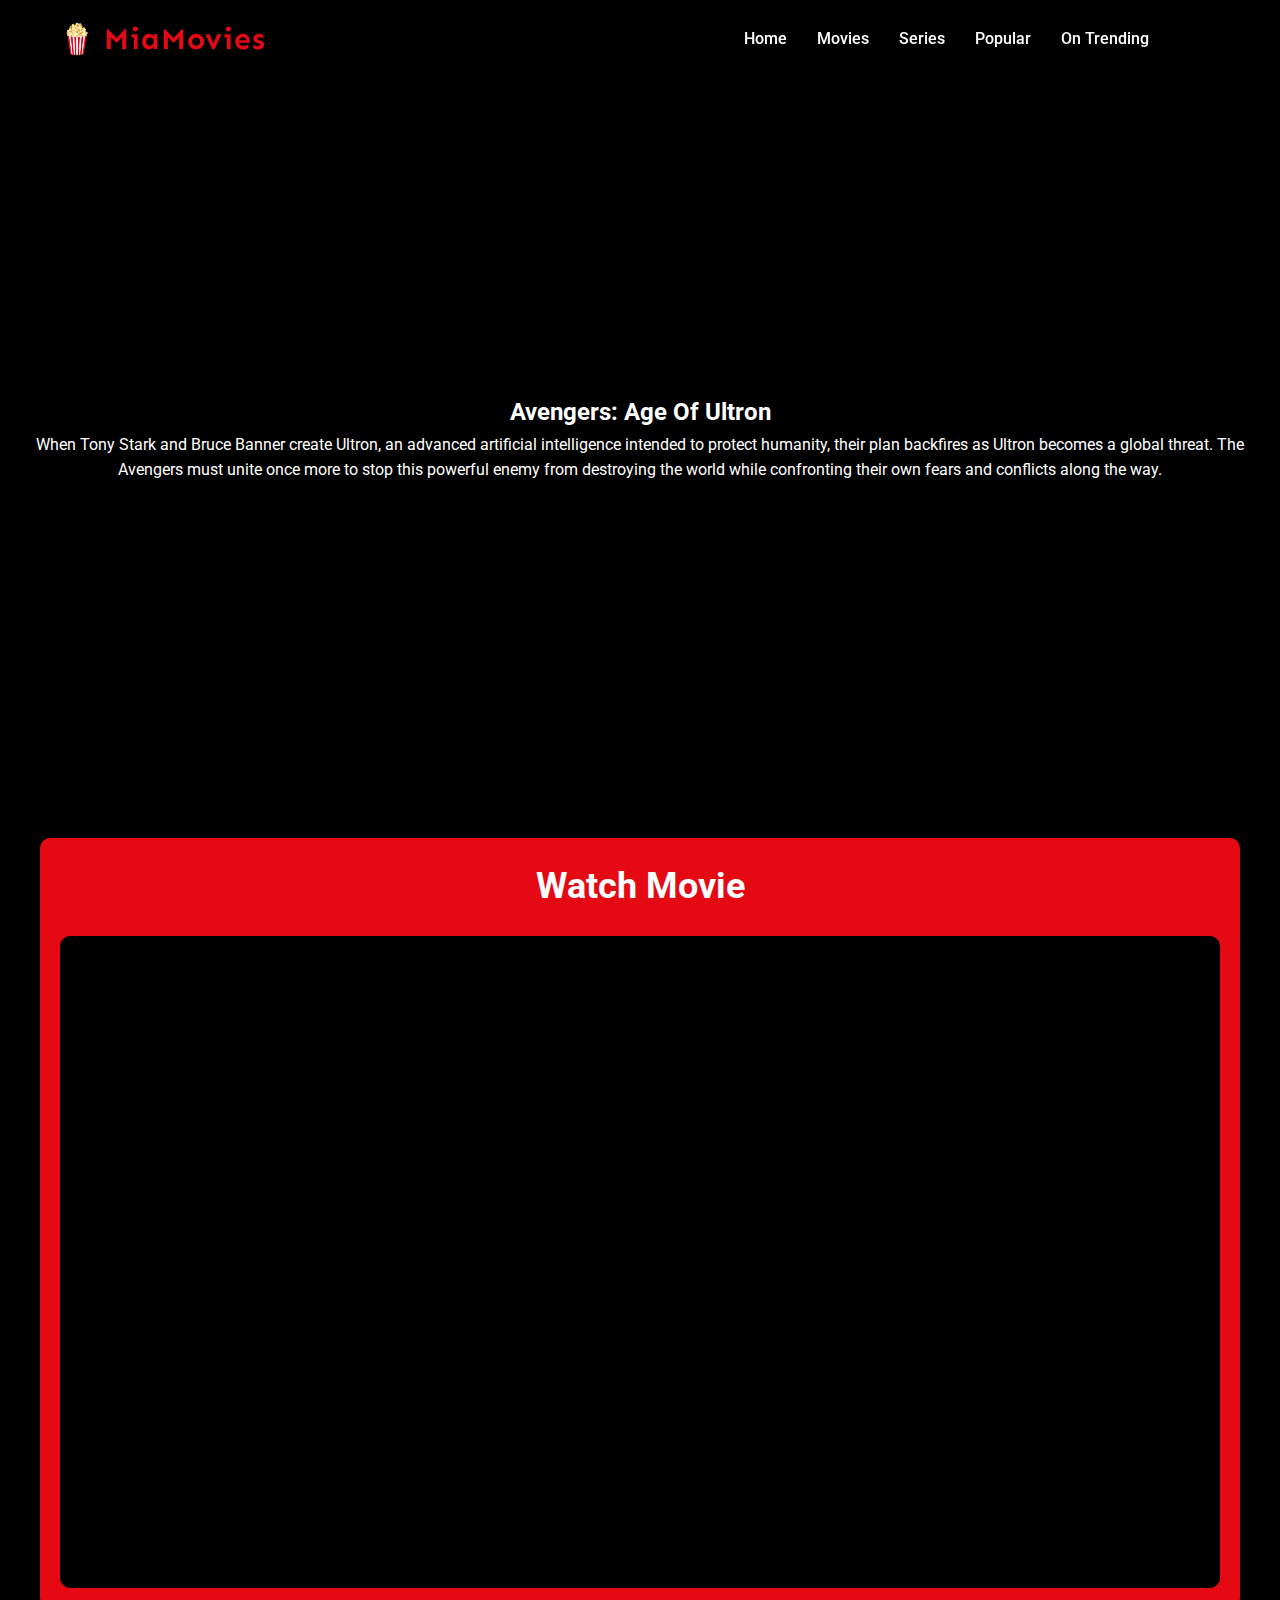
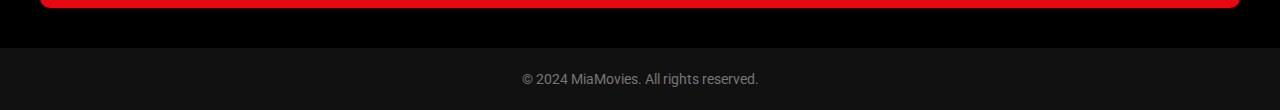
<file: ageofultron.html>
<!DOCTYPE html>
<html lang="en">

<head>
    <meta charset="UTF-8">
    <meta http-equiv="X-UA-Compatible" content="IE=edge">
    <meta name="viewport" content="width=device-width, initial-scale=1.0">
    <link rel="stylesheet" href="movies.css">
    <link href="https://fonts.googleapis.com/css2?family=Roboto:wght@100;300;400;500;700;900&family=Sen:wght@400;700;800&display=swap" rel="stylesheet">
    <link rel="stylesheet" href="https://cdnjs.cloudflare.com/ajax/libs/font-awesome/5.15.2/css/all.min.css">
    <title>MiaMovies</title>
</head>

<body>
    <header>
        <nav>
            <div class="lg">
                <img src="./img/v.png" style="width: 5%;">
                <h1 class="logo"><a href="index.html" style="color: #e50914 !important;">MiaMovies</a></h1>
            </div>
            <ul class="nav-links">
                <li><a href="#" >Home</a></li>
                <li><a href="#">Movies</a></li>
                <li><a href="#">Series</a></li>
                <li><a href="#">Popular</a></li>
                <li><a href="#">On Trending</a></li>
            </ul>
        </nav>
    </header>
    <main>
        <section class="movie-bannerultron">
            <div class="banner-content">
                <h2>Avengers: Age Of Ultron</h2>
                <p>When Tony Stark and Bruce Banner create Ultron, an advanced artificial intelligence intended to protect humanity, their plan backfires as Ultron becomes a global threat. The Avengers must unite once more to stop this powerful enemy from destroying the world while confronting their own fears and conflicts along the way.</p>
            </div>
        </section>
        
        <section class="video-container">
            <div class="video-title">
                <h2>Watch Movie</h2>
            </div>
            <div class="video-iframe">
                <iframe src='https://www.vidspeeds.com/embed-cdwcg8na39ev.html' scrolling='no' frameborder='0' width='100%' height='100%' allowfullscreen='true' webkitallowfullscreen='true' mozallowfullscreen='true'></iframe>
            </div>
        </section>
    </main>

    <footer>
        <p>&copy; 2024 MiaMovies. All rights reserved.</p>
    </footer>
</body>

</html>
</file>
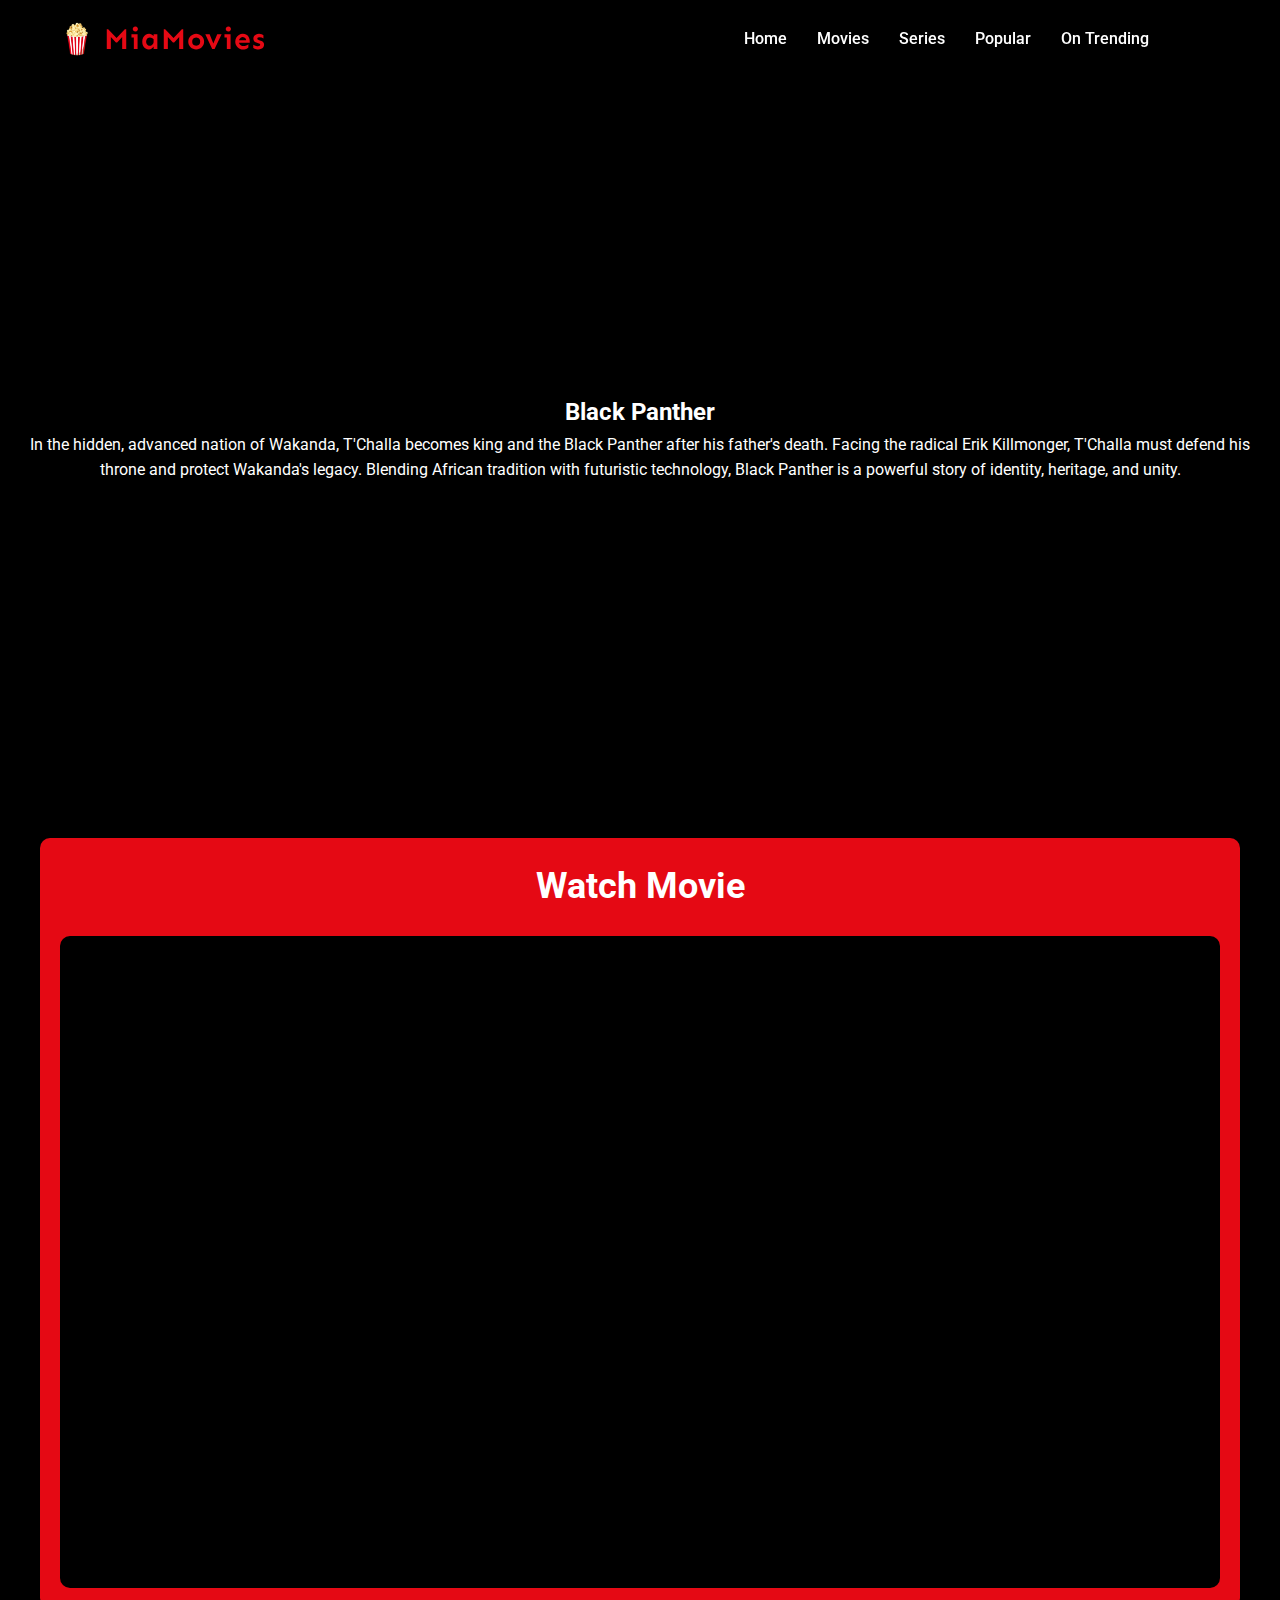
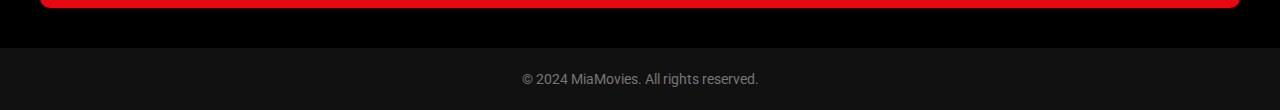
<file: blackpanther.html>
<!DOCTYPE html>
<html lang="en">

<head>
    <meta charset="UTF-8">
    <meta http-equiv="X-UA-Compatible" content="IE=edge">
    <meta name="viewport" content="width=device-width, initial-scale=1.0">
    <link rel="stylesheet" href="movies.css">
    <link href="https://fonts.googleapis.com/css2?family=Roboto:wght@100;300;400;500;700;900&family=Sen:wght@400;700;800&display=swap" rel="stylesheet">
    <link rel="stylesheet" href="https://cdnjs.cloudflare.com/ajax/libs/font-awesome/5.15.2/css/all.min.css">
    <title>MiaMovies</title>
</head>

<body>
    <header>
        <nav>
            <div class="lg">
                <img src="./img/v.png" style="width: 5%;">
                <h1 class="logo"><a href="index.html" style="color: #e50914 !important;">MiaMovies</a></h1>
            </div>
            <ul class="nav-links">
                <li><a href="#" >Home</a></li>
                <li><a href="#">Movies</a></li>
                <li><a href="#">Series</a></li>
                <li><a href="#">Popular</a></li>
                <li><a href="#">On Trending</a></li>
            </ul>
        </nav>
    </header>
    <main>
        <section class="movie-bannerpanther">
            <div class="banner-content">
                <h2>Black Panther</h2>
                <p>In the hidden, advanced nation of Wakanda, T'Challa becomes king and the Black Panther after his father's death. Facing the radical Erik Killmonger, T'Challa must defend his throne and protect Wakanda's legacy. Blending African tradition with futuristic technology, Black Panther is a powerful story of identity, heritage, and unity.</p>
            </div>
        </section>
        
        <section class="video-container">
            <div class="video-title">
                <h2>Watch Movie</h2>
            </div>
            <div class="video-iframe">
                <iframe src='https://www.vidspeeds.com:2053/embed-i13pyhpogyvw.html' scrolling='no' frameborder='0' width='100%' height='100%' allowfullscreen='true' webkitallowfullscreen='true' mozallowfullscreen='true'></iframe>
            </div>
        </section>
    </main>

    <footer>
        <p>&copy; 2024 MiaMovies. All rights reserved.</p>
    </footer>
</body>

</html>
</file>
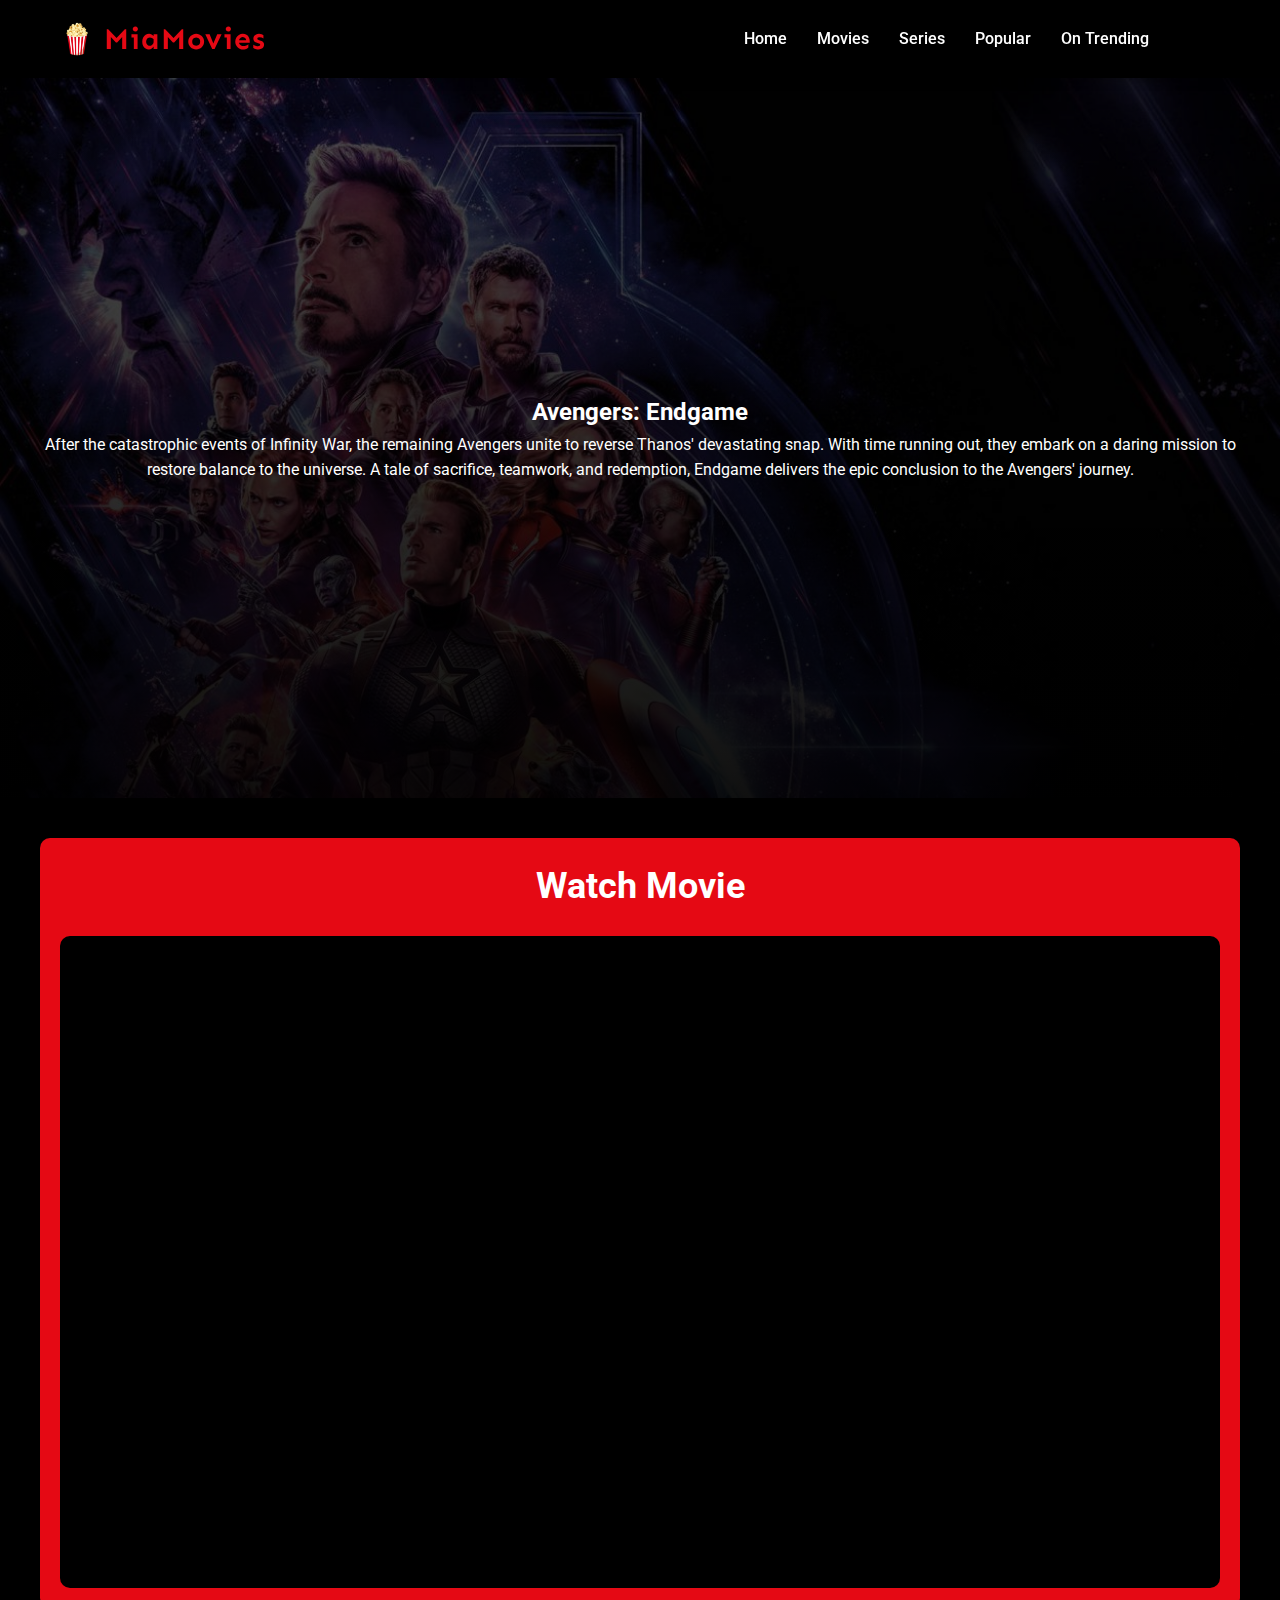
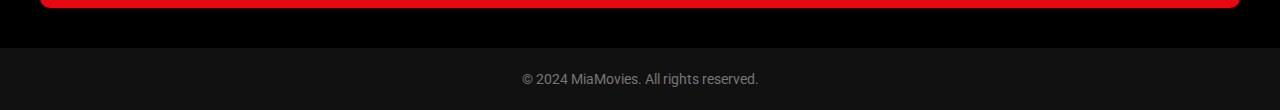
<file: endgame.html>
<!DOCTYPE html>
<html lang="en">

<head>
    <meta charset="UTF-8">
    <meta http-equiv="X-UA-Compatible" content="IE=edge">
    <meta name="viewport" content="width=device-width, initial-scale=1.0">
    <link rel="stylesheet" href="movies.css">
    <link href="https://fonts.googleapis.com/css2?family=Roboto:wght@100;300;400;500;700;900&family=Sen:wght@400;700;800&display=swap" rel="stylesheet">
    <link rel="stylesheet" href="https://cdnjs.cloudflare.com/ajax/libs/font-awesome/5.15.2/css/all.min.css">
    <title>MiaMovies</title>
</head>

<body>
    <header>
        <nav>
            <div class="lg">
                <img src="./img/v.png" style="width: 5%;">
                <h1 class="logo"><a href="index.html" style="color: #e50914 !important;">MiaMovies</a></h1>
            </div>
            <ul class="nav-links">
                <li><a href="#" >Home</a></li>
                <li><a href="#">Movies</a></li>
                <li><a href="#">Series</a></li>
                <li><a href="#">Popular</a></li>
                <li><a href="#">On Trending</a></li>
            </ul>
        </nav>
    </header>
    <main>
        <section class="movie-banneravengers">
            <div class="banner-content">
                <h2>Avengers: Endgame</h2>
                <p>After the catastrophic events of Infinity War, the remaining Avengers unite to reverse Thanos' devastating snap. With time running out, they embark on a daring mission to restore balance to the universe. A tale of sacrifice, teamwork, and redemption, Endgame delivers the epic conclusion to the Avengers' journey.</p>
            </div>
        </section>
        
        <section class="video-container">
            <div class="video-title">
                <h2>Watch Movie</h2>
            </div>
            <div class="video-iframe">
                <iframe src="https://vidspeed.cc/embed-q2h0263cwlv2.html" 
                        title="Avengers: Endgame Trailer" 
                        scrolling="no" 
                        frameborder="0" 
                        allowfullscreen 
                        webkitallowfullscreen 
                        mozallowfullscreen >
                </iframe>
            </div>
        </section>
    </main>

    <footer>
        <p>&copy; 2024 MiaMovies. All rights reserved.</p>
    </footer>
</body>

</html>
</file>
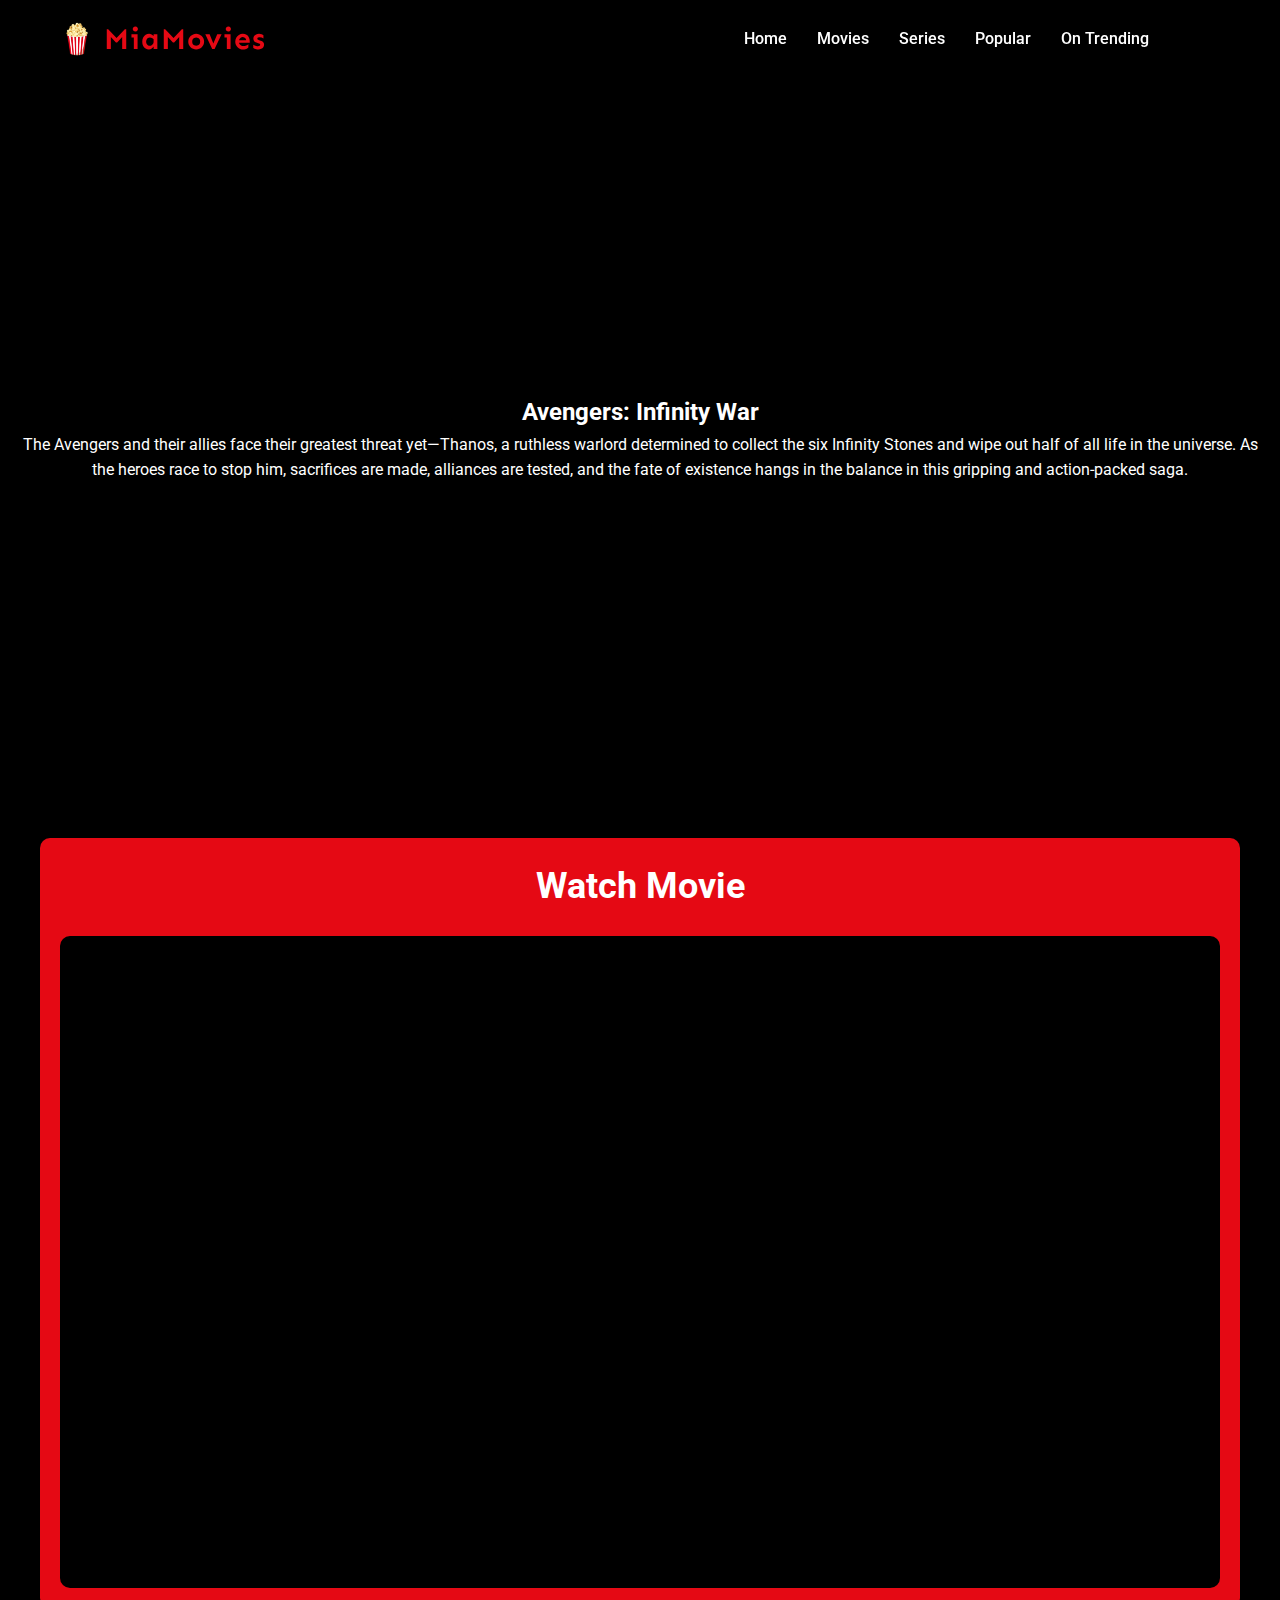
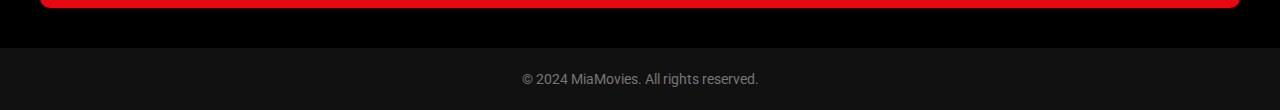
<file: infinitywar.html>
<!DOCTYPE html>
<html lang="en">

<head>
    <meta charset="UTF-8">
    <meta http-equiv="X-UA-Compatible" content="IE=edge">
    <meta name="viewport" content="width=device-width, initial-scale=1.0">
    <link rel="stylesheet" href="movies.css">
    <link href="https://fonts.googleapis.com/css2?family=Roboto:wght@100;300;400;500;700;900&family=Sen:wght@400;700;800&display=swap" rel="stylesheet">
    <link rel="stylesheet" href="https://cdnjs.cloudflare.com/ajax/libs/font-awesome/5.15.2/css/all.min.css">
    <title>MiaMovies</title>
</head>

<body>
    <header>
        <nav>
            <div class="lg">
                <img src="./img/v.png" style="width: 5%;">
                <h1 class="logo"><a href="index.html" style="color: #e50914 !important;">MiaMovies</a></h1>
            </div>
            <ul class="nav-links">
                <li><a href="#" >Home</a></li>
                <li><a href="#">Movies</a></li>
                <li><a href="#">Series</a></li>
                <li><a href="#">Popular</a></li>
                <li><a href="#">On Trending</a></li>
            </ul>
        </nav>
    </header>
    <main>
        <section class="movie-bannerinfinity">
            <div class="banner-content">
                <h2>Avengers: Infinity War</h2>
                <p>The Avengers and their allies face their greatest threat yet—Thanos, a ruthless warlord determined to collect the six Infinity Stones and wipe out half of all life in the universe. As the heroes race to stop him, sacrifices are made, alliances are tested, and the fate of existence hangs in the balance in this gripping and action-packed saga.</p>
            </div>
        </section>
        
        <section class="video-container">
            <div class="video-title">
                <h2>Watch Movie</h2>
            </div>
            <div class="video-iframe">
                <iframe src='https://www.vidspeeds.com:2053/embed-3v67hvvssqav.html' scrolling='no' frameborder='0' width='100%' height='100%' allowfullscreen='true' webkitallowfullscreen='true' mozallowfullscreen='true'></iframe>
            </div>
        </section>
    </main>

    <footer>
        <p>&copy; 2024 MiaMovies. All rights reserved.</p>
    </footer>
</body>

</html>
</file>
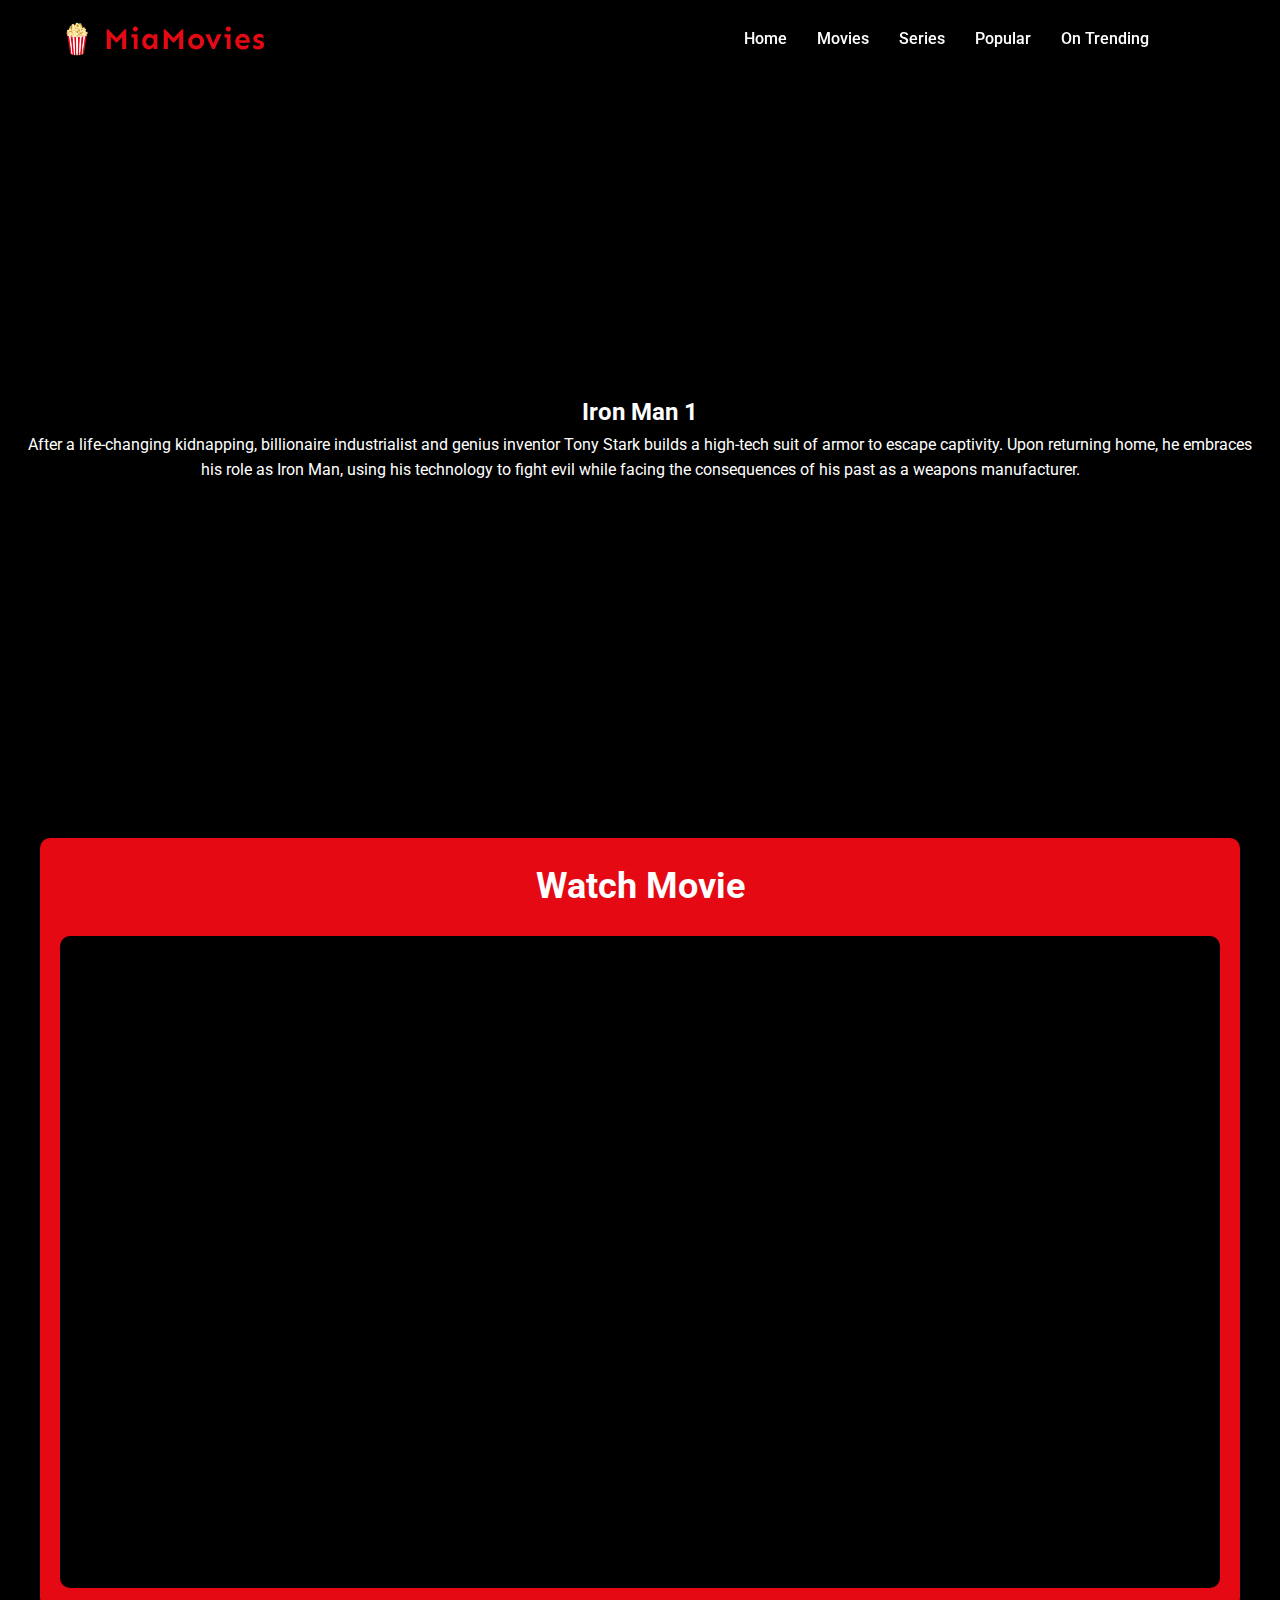
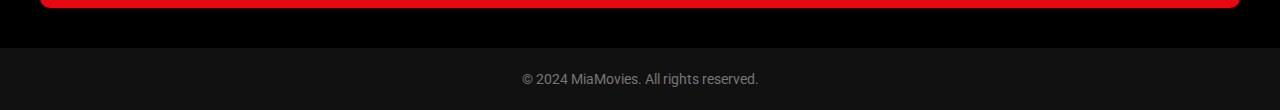
<file: ironman1.html>
<!DOCTYPE html>
<html lang="en">

<head>
    <meta charset="UTF-8">
    <meta http-equiv="X-UA-Compatible" content="IE=edge">
    <meta name="viewport" content="width=device-width, initial-scale=1.0">
    <link rel="stylesheet" href="movies.css">
    <link href="https://fonts.googleapis.com/css2?family=Roboto:wght@100;300;400;500;700;900&family=Sen:wght@400;700;800&display=swap" rel="stylesheet">
    <link rel="stylesheet" href="https://cdnjs.cloudflare.com/ajax/libs/font-awesome/5.15.2/css/all.min.css">
    <title>MiaMovies</title>
</head>

<body>
    <header>
        <nav>
            <div class="lg">
                <img src="./img/v.png" style="width: 5%;">
                <h1 class="logo"><a href="index.html" style="color: #e50914 !important;">MiaMovies</a></h1>
            </div>
            <ul class="nav-links">
                <li><a href="#" >Home</a></li>
                <li><a href="#">Movies</a></li>
                <li><a href="#">Series</a></li>
                <li><a href="#">Popular</a></li>
                <li><a href="#">On Trending</a></li>
            </ul>
        </nav>
    </header>
    <main>
        <section class="movie-bannerironman">
            <div class="banner-content">
                <h2>Iron Man 1</h2>
                <p>After a life-changing kidnapping, billionaire industrialist and genius inventor Tony Stark builds a high-tech suit of armor to escape captivity. Upon returning home, he embraces his role as Iron Man, using his technology to fight evil while facing the consequences of his past as a weapons manufacturer.
                </p>
            </div>
        </section>
        
        <section class="video-container">
            <div class="video-title">
                <h2>Watch Movie</h2>
            </div>
            <div class="video-iframe">
                <iframe src='https://www.vidroba.com:2053/embed-phdzqrkrdllt.html' scrolling='no' frameborder='0' width='100%' height='100%' allowfullscreen='true' webkitallowfullscreen='true' mozallowfullscreen='true'></iframe>
            </div>
        </section>
    </main>

    <footer>
        <p>&copy; 2024 MiaMovies. All rights reserved.</p>
    </footer>
</body>

</html>
</file>
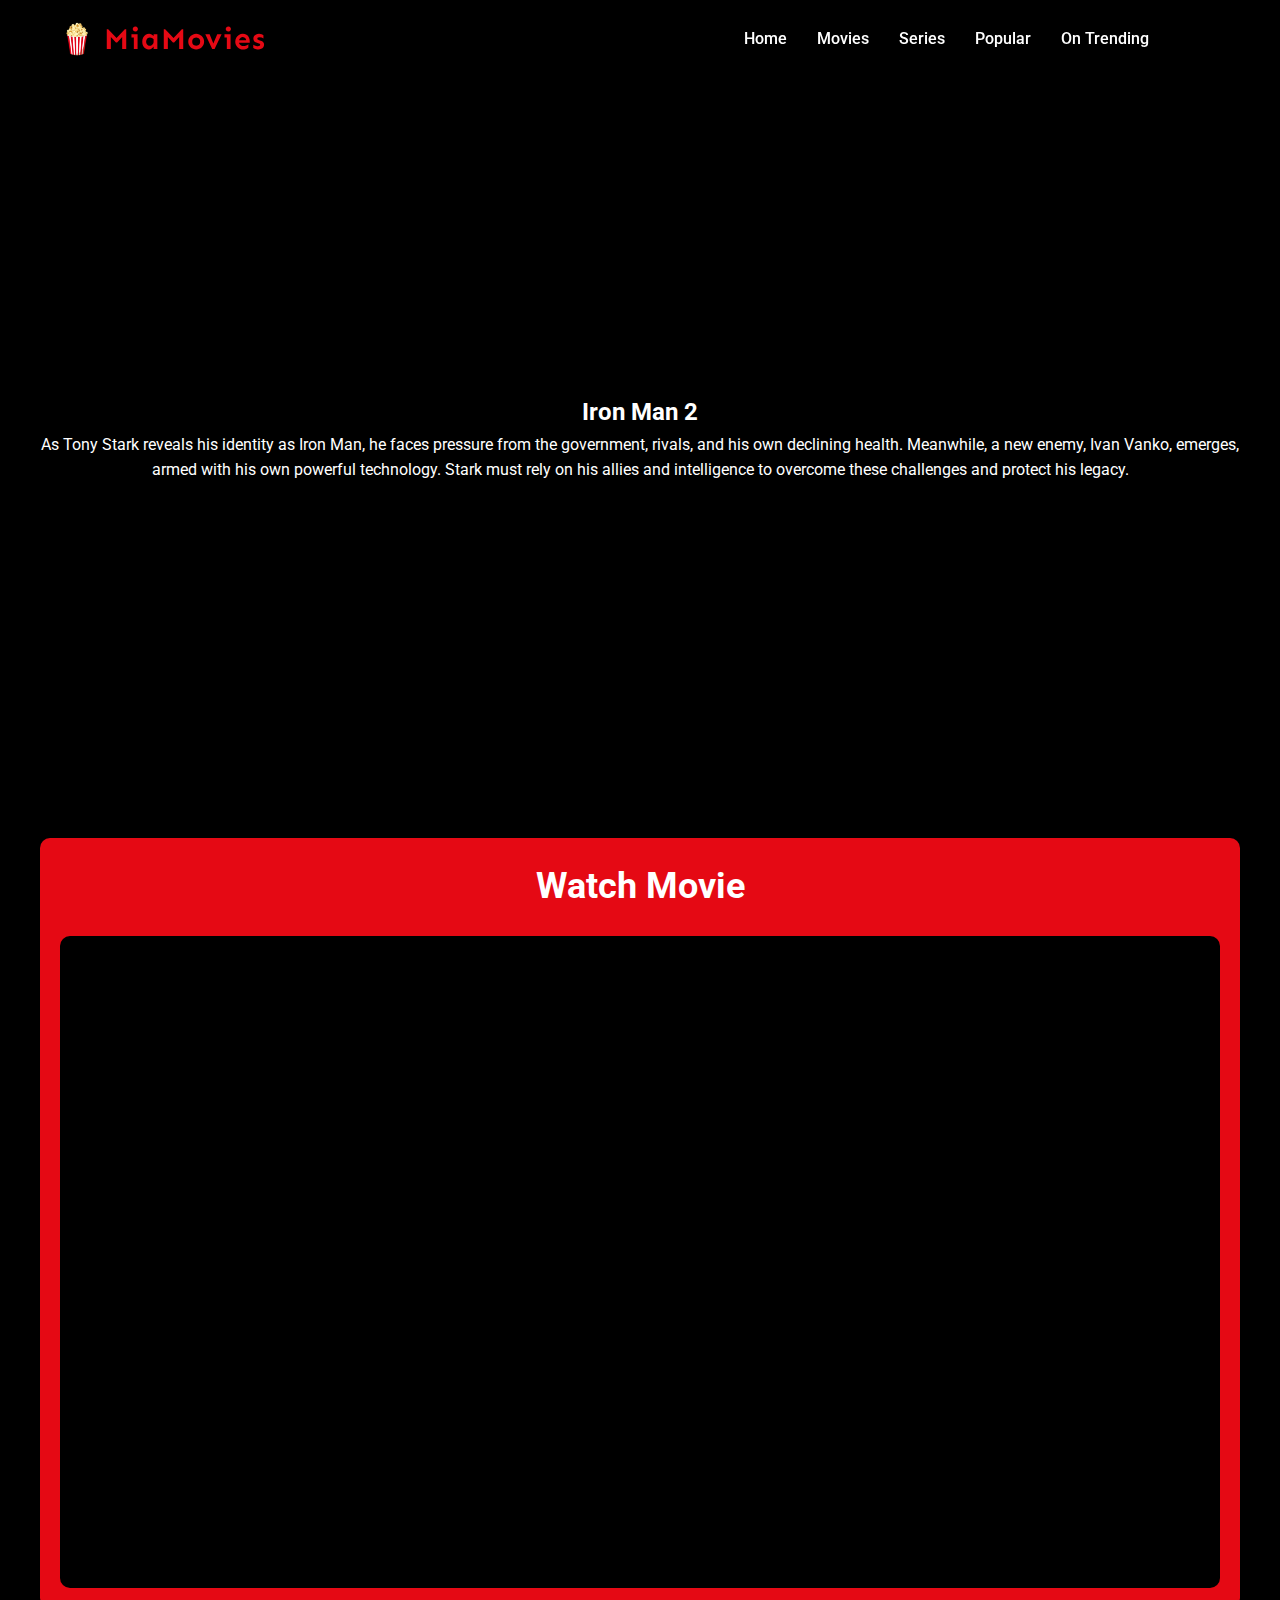
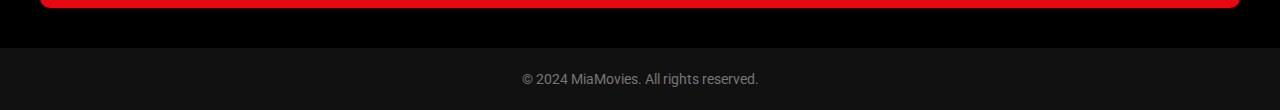
<file: ironman2.html>
<!DOCTYPE html>
<html lang="en">

<head>
    <meta charset="UTF-8">
    <meta http-equiv="X-UA-Compatible" content="IE=edge">
    <meta name="viewport" content="width=device-width, initial-scale=1.0">
    <link rel="stylesheet" href="movies.css">
    <link href="https://fonts.googleapis.com/css2?family=Roboto:wght@100;300;400;500;700;900&family=Sen:wght@400;700;800&display=swap" rel="stylesheet">
    <link rel="stylesheet" href="https://cdnjs.cloudflare.com/ajax/libs/font-awesome/5.15.2/css/all.min.css">
    <title>MiaMovies</title>
</head>

<body>
    <header>
        <nav>
            <div class="lg">
                <img src="./img/v.png" style="width: 5%;">
                <h1 class="logo"><a href="index.html" style="color: #e50914 !important;">MiaMovies</a></h1>
            </div>
            <ul class="nav-links">
                <li><a href="#" >Home</a></li>
                <li><a href="#">Movies</a></li>
                <li><a href="#">Series</a></li>
                <li><a href="#">Popular</a></li>
                <li><a href="#">On Trending</a></li>
            </ul>
        </nav>
    </header>
    <main>
        <section class="movie-bannerironman">
            <div class="banner-content">
                <h2>Iron Man 2</h2>
                <p>As Tony Stark reveals his identity as Iron Man, he faces pressure from the government, rivals, and his own declining health. Meanwhile, a new enemy, Ivan Vanko, emerges, armed with his own powerful technology. Stark must rely on his allies and intelligence to overcome these challenges and protect his legacy.</p>
            </div>
        </section>
        
        <section class="video-container">
            <div class="video-title">
                <h2>Watch Movie</h2>
            </div>
            <div class="video-iframe">
                <iframe src='https://www.vidroba.com:2053/embed-vrm2p93ih08h.html' scrolling='no' frameborder='0' width='100%' height='100%' allowfullscreen='true' webkitallowfullscreen='true' mozallowfullscreen='true'></iframe>
            </div>
        </section>
    </main>

    <footer>
        <p>&copy; 2024 MiaMovies. All rights reserved.</p>
    </footer>
</body>

</html>
</file>
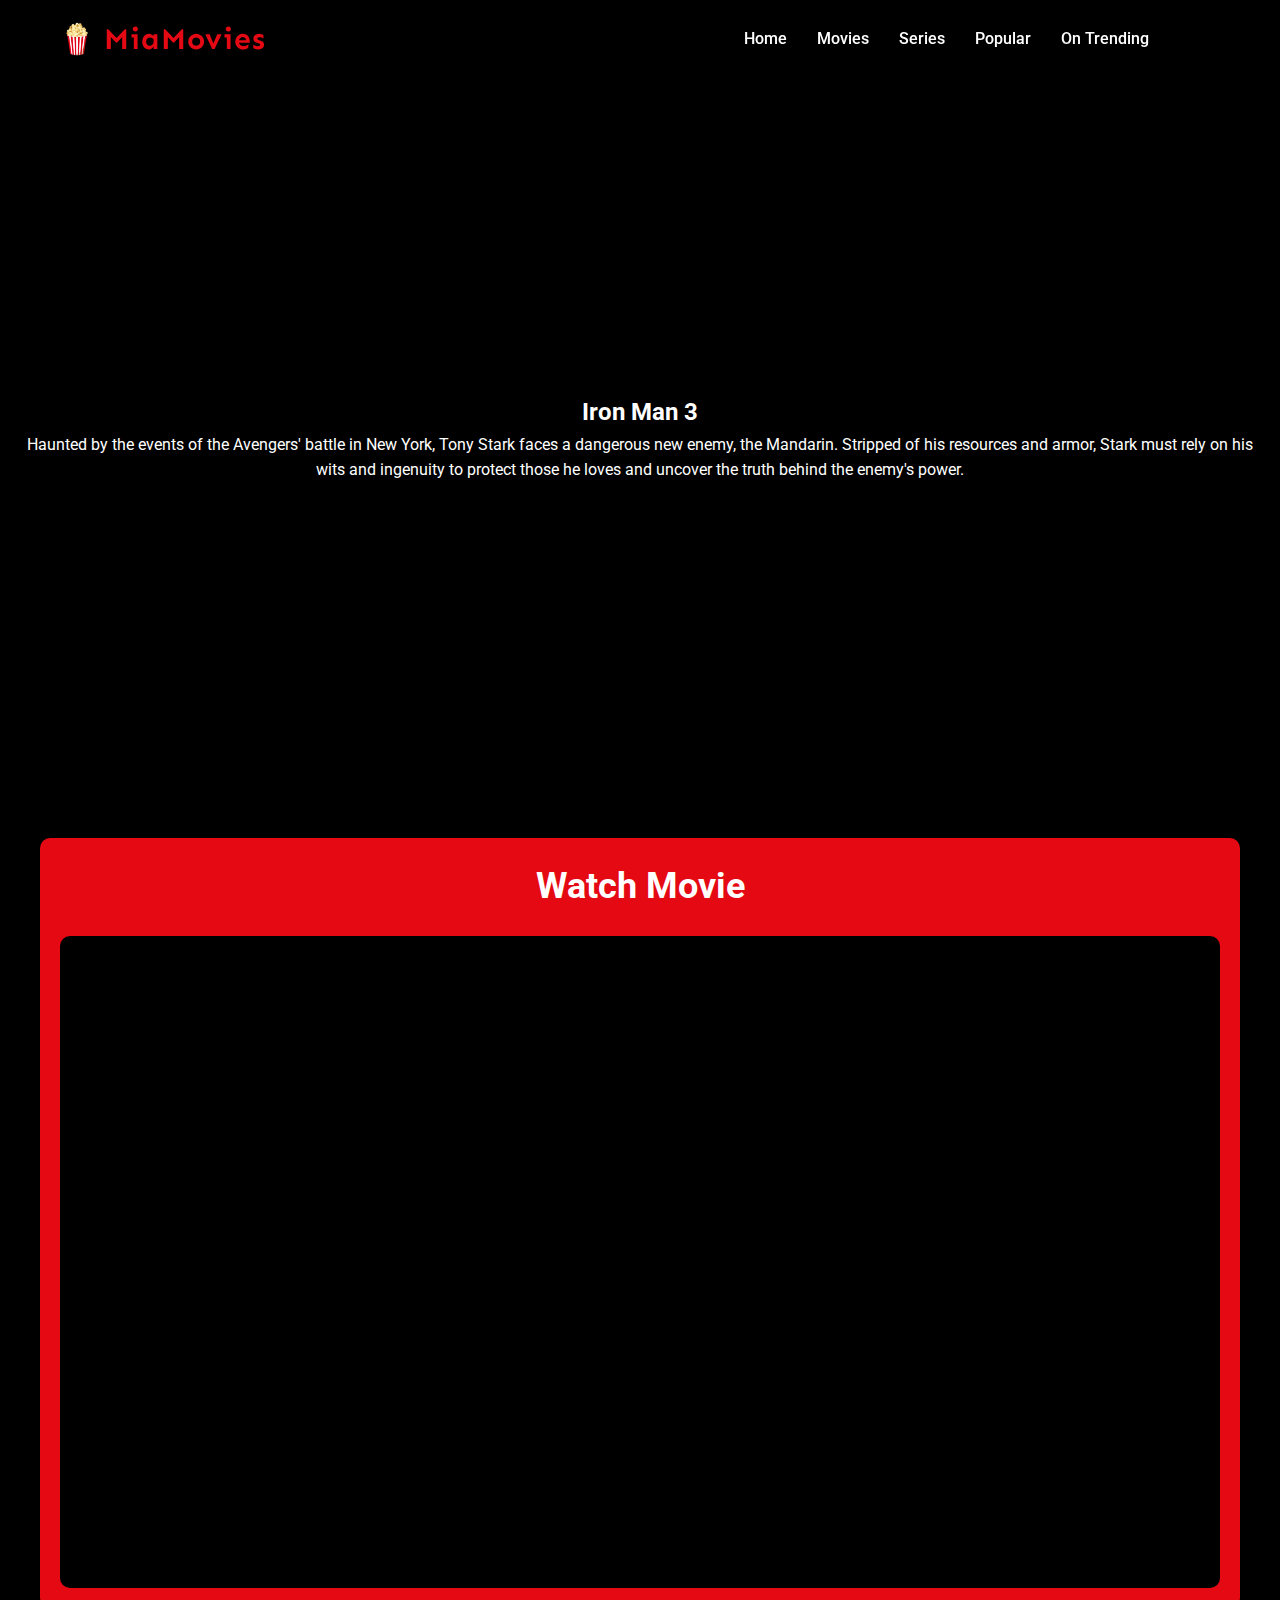
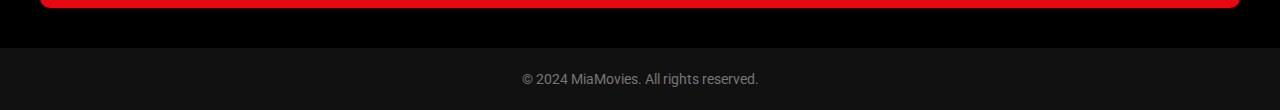
<file: ironman3.html>
<!DOCTYPE html>
<html lang="en">

<head>
    <meta charset="UTF-8">
    <meta http-equiv="X-UA-Compatible" content="IE=edge">
    <meta name="viewport" content="width=device-width, initial-scale=1.0">
    <link rel="stylesheet" href="movies.css">
    <link href="https://fonts.googleapis.com/css2?family=Roboto:wght@100;300;400;500;700;900&family=Sen:wght@400;700;800&display=swap" rel="stylesheet">
    <link rel="stylesheet" href="https://cdnjs.cloudflare.com/ajax/libs/font-awesome/5.15.2/css/all.min.css">
    <title>MiaMovies</title>
</head>

<body>
    <header>
        <nav>
            <div class="lg">
                <img src="./img/v.png" style="width: 5%;">
                <h1 class="logo"><a href="index.html" style="color: #e50914 !important;">MiaMovies</a></h1>
            </div>
            <ul class="nav-links">
                <li><a href="#" >Home</a></li>
                <li><a href="#">Movies</a></li>
                <li><a href="#">Series</a></li>
                <li><a href="#">Popular</a></li>
                <li><a href="#">On Trending</a></li>
            </ul>
        </nav>
    </header>
    <main>
        <section class="movie-bannerironman">
            <div class="banner-content">
                <h2>Iron Man 3</h2>
                <p>Haunted by the events of the Avengers' battle in New York, Tony Stark faces a dangerous new enemy, the Mandarin. Stripped of his resources and armor, Stark must rely on his wits and ingenuity to protect those he loves and uncover the truth behind the enemy's power.</p>
            </div>
        </section>
        
        <section class="video-container">
            <div class="video-title">
                <h2>Watch Movie</h2>
            </div>
            <div class="video-iframe">
                <iframe src='https://www.vidspeeds.com:2053/embed-spkd11426618.html' scrolling='no' frameborder='0' width='100%' height='100%' allowfullscreen='true' webkitallowfullscreen='true' mozallowfullscreen='true'></iframe>
            </div>
        </section>
    </main>

    <footer>
        <p>&copy; 2024 MiaMovies. All rights reserved.</p>
    </footer>
</body>

</html>
</file>
<file: movies.css>
* {
    margin: 0;
    padding: 0;
    box-sizing: border-box;
}

a{
    text-decoration: none;
    color: white;
}

/* Body */
body {
    font-family: 'Roboto', sans-serif;
    background-color: #000;
    color: #fff;
    line-height: 1.6;
}

/* Header */
header {
    background-color: rgba(0, 0, 0, 0.8);
    padding: 15px 30px;
    position: sticky;
    top: 0;
    z-index: 1000;
    box-shadow: 0 2px 10px rgba(0, 0, 0, 0.3);
}

nav {
    display: flex;
    justify-content: space-between;
    align-items: center;
    max-width: 1200px;
    margin: 0 auto;
    padding: 0 20px;
}

nav .lg {
    display: flex;
    flex-direction: row;
    justify-content: flex-start;
    align-items: center;
}

nav .lg img {
    width: 3%;
    height: auto;
    margin-right: 10px;
}

nav .logo {
    font-size: 30px;
    font-family: 'Sen', sans-serif;
    font-weight: 700;
    color: #e50914;
    letter-spacing: 1px;
}

nav .nav-links {
    display: flex;
    list-style: none;
        margin-left: auto;
    width: 75%;
}

nav .nav-links li {
    margin-right: 30px;
}

nav .nav-links a {
    color: white;
    text-decoration: none;
    font-weight: 500;
    font-size: 16px;
    transition: color 0.3s ease;
    padding: 5px 0;
}

nav .nav-links a:hover{
    color: #e50914;
    text-decoration: underline;
}

nav .profile img {
    width: 40px;
    height: 40px;
    border-radius: 50%;
    cursor: pointer;
    transition: transform 0.3s ease;
}

nav .profile img:hover {
    transform: scale(1.1);
}

@media (max-width: 768px) {
    nav {
        padding: 10px 15px;
    }

    nav .lg img {
        width: 5%;
    }

    nav .logo {
        font-size: 26px;
    }

    nav .nav-links {
        flex-direction: column;
        align-items: center;
        margin-left: 0;
    }

    nav .nav-links li {
        margin-bottom: 15px;
    }

    nav .profile img {
        width: 35px;
    }
}
  

/* Movie Banner */
.movie-banneravengers {
    background-image: linear-gradient(to top, rgba(0, 0, 0, 0.8) 0%, rgba(0, 0, 0, 0) 100%), url('./img/avengers.png');
    background-position: center;
    background-size: cover;
    height: 80vh;
    display: flex;
    justify-content: center;
    align-items: center;
    text-align: center;
    color: #fff;
    padding: 20px;
}

.movie-bannerpanther {
    background-image: linear-gradient(to top, rgba(0, 0, 0, 0.8) 100%, rgba(0, 0, 0, 0) 0%), url('https://ss-images.saostar.vn/w700/2018/02/28/2292791/bp1.jpg');
    background-position: center;
    background-size: cover;
    height: 80vh;
    display: flex;
    justify-content: center;
    align-items: center;
    text-align: center;
    color: #fff;
    padding: 20px;
}

.movie-bannerinfinity {
    background-image: linear-gradient(to top, rgba(0, 0, 0, 0.8) 100%, rgba(0, 0, 0, 0) 0%), url('https://kapionews.com/wp-content/uploads/2018/04/Infinity-War.jpeg');
    background-position: center;
    background-size: cover;
    height: 80vh;
    display: flex;
    justify-content: center;
    align-items: center;
    text-align: center;
    color: #fff;
    padding: 20px;
}

.movie-bannerultron {
    background-image: linear-gradient(to top, rgba(0, 0, 0, 0.8) 100%, rgba(0, 0, 0, 0) 0%), url('https://townsquare.media/site/442/files/2015/04/avengers-tag.jpg?w=780&q=75');
    background-position: center;
    background-size: cover;
    height: 80vh;
    display: flex;
    justify-content: center;
    align-items: center;
    text-align: center;
    color: #fff;
    padding: 20px;
}

.movie-bannerironman {
    background-image: linear-gradient(to top, rgba(0, 0, 0, 0.8) 100%, rgba(0, 0, 0, 0) 0%), url('https://media.contentapi.ea.com/content/dam/news/www-ea/images/2022/09/ea-motive-new-title-teaser-16x9-featured.jpg.adapt.crop16x9.575p.jpg');
    background-position: center;
    background-size: cover;
    height: 80vh;
    display: flex;
    justify-content: center;
    align-items: center;
    text-align: center;
    color: #fff;
    padding: 20px;
}


.movie-banner .banner-content {
    max-width: 800px;
}

.movie-banner h2 {
    font-size: 60px;
    margin-bottom: 20px;
    font-family: 'Sen', sans-serif;
    font-weight: 800;
}

.movie-banner p {
    font-size: 20px;
    margin-bottom: 20px;
    font-weight: 300;
}

/* Video Container */
.video-container {
    width: 100%;
    margin: 40px auto;
    padding: 20px;
    max-width: 1200px;
    display: flex;
    flex-direction: column;
    align-items: center;
    background-color: #e50914;
    border-radius: 10px;
    box-shadow: 0 4px 15px rgba(0, 0, 0, 0.5);
}

.video-title h2 {
    color: #fff;
    font-size: 36px;
    font-weight: 700;
    margin-bottom: 20px;
}

.video-iframe {
    width: 100%;
    height: 0;
    padding-top: 56.25%;
    position: relative;
    overflow: hidden;
    background-color: #000;
    border-radius: 10px;
}

.video-iframe iframe {
    position: absolute;
    top: 0;
    left: 0;
    width: 100%;
    height: 100%;
    border: none;
}

/* Footer */
footer {
    background-color: #111;
    color: #777;
    padding: 20px 0;
    text-align: center;
}

footer p {
    font-size: 14px;
    font-weight: 400;
}

/* Optional: Responsive adjustments for smaller screens */
@media (max-width: 768px) {
    .movie-banner h2 {
        font-size: 40px;
    }

    .movie-banner p {
        font-size: 16px;
    }

    .video-title h2 {
        font-size: 28px;
    }

    .video-container {
        padding: 10px;
    }

    footer p {
        font-size: 12px;
    }
}
</file>
